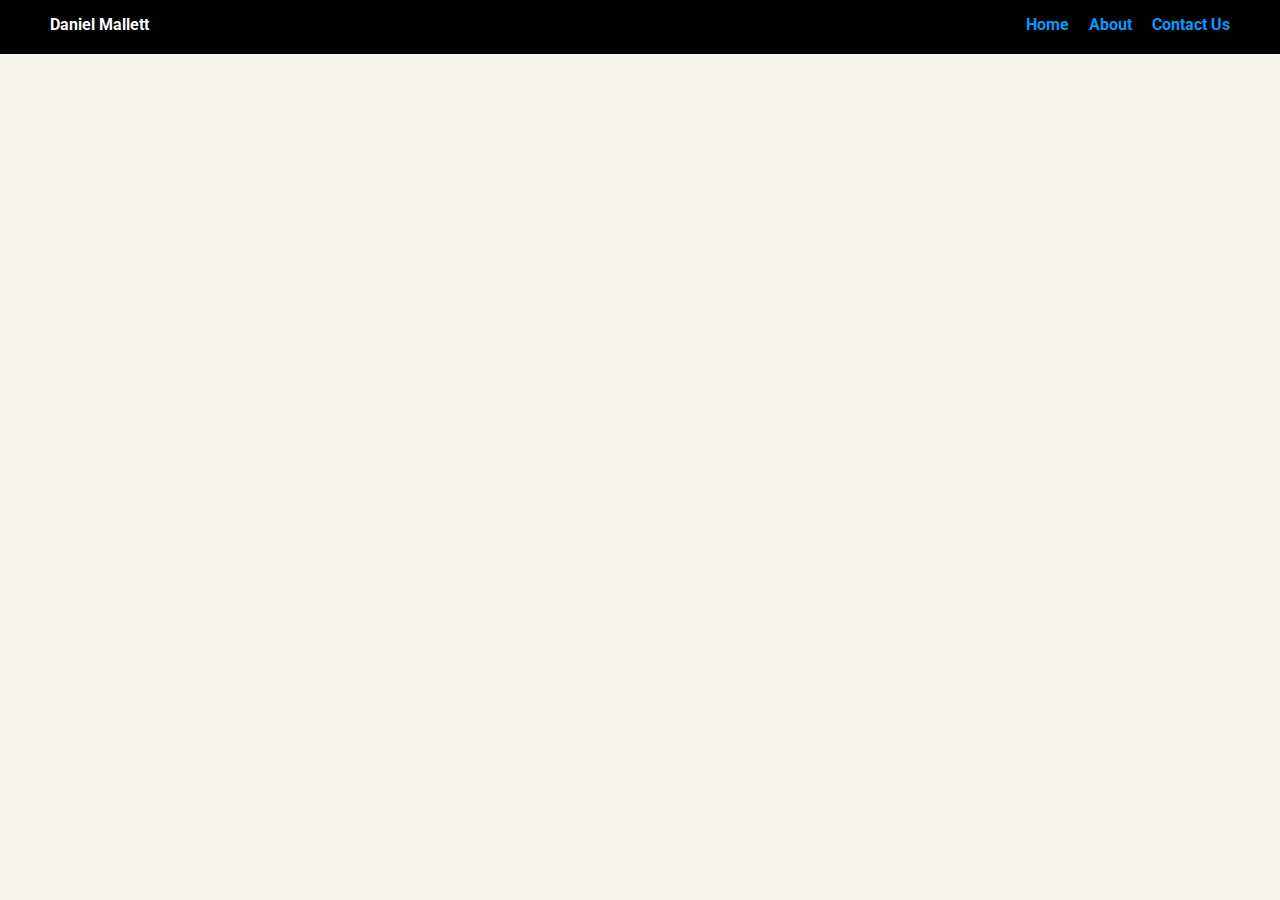
<file: about.html>
<!doctype html>
<html lang="en">
<head>
    <meta charset="utf-8">
    <title>Daniel Mallett Website Developer</title>
    <meta name="viewport" content="width=device-width", initial-scale=1.0>
    <link rel="stylesheet" href="styles.css">
    <link href="https://fonts.googleapis.com/css?family=Muli%7CRoboto:400,300,500,700,900" rel="stylesheet">
</head>
  <body>
    <div class="main-nav">
        <ul class="nav">
            <li class="name"> Daniel Mallett</li>
            <li><a href="#">Home</a></li>
            <li><a href="#">About</a></li>
            <li><a href="signup.html">Contact Us</a></li>
      </ul>
    </div>


</body>
</html>
</file>
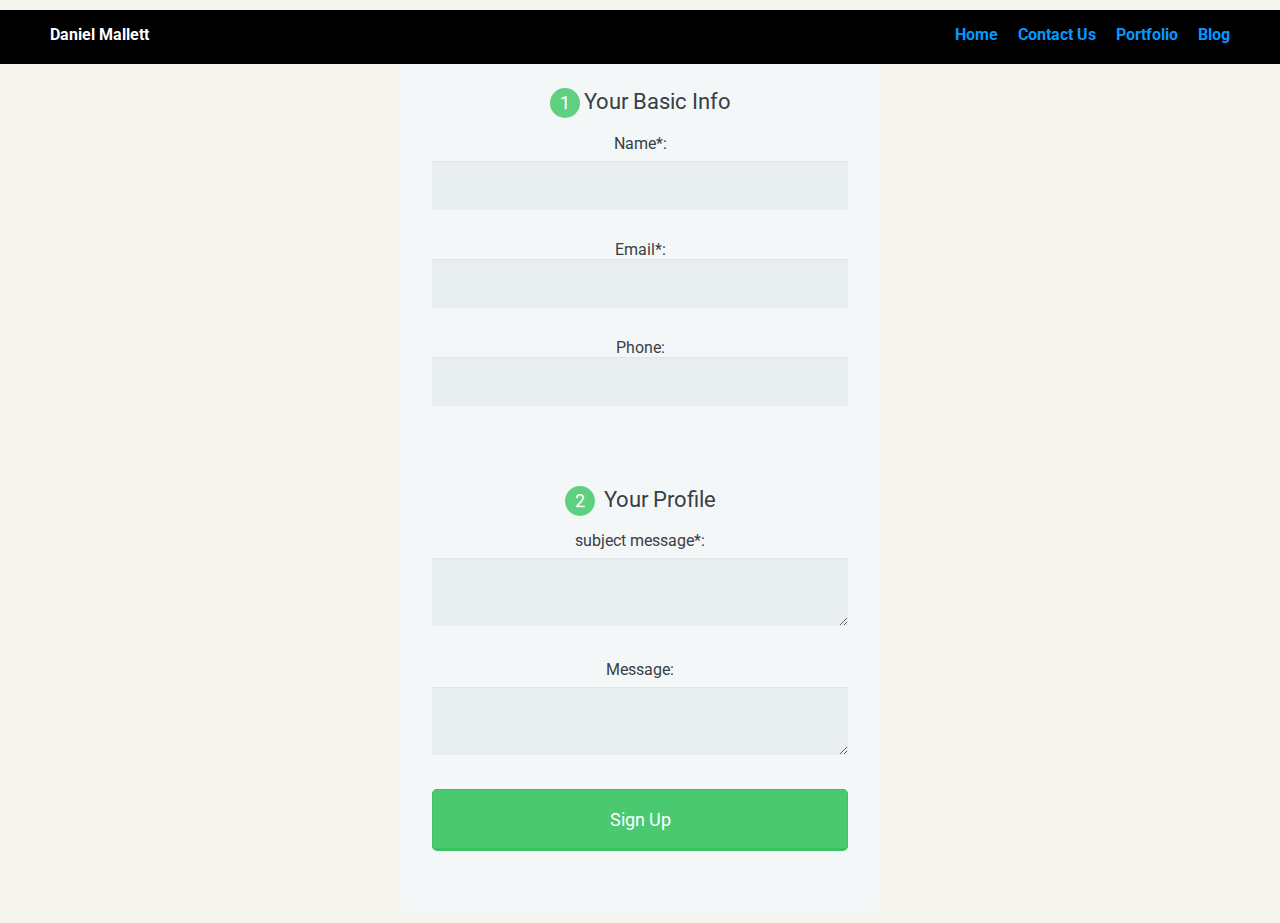
<file: contact.html>
<!doctype html>
<html lang="en">
<head>
    <meta charset="utf-8">
    <title>Daniel Mallett Website Developer</title>
    <meta name="viewport" content="width=device-width", initial-scale=1.0>
    <link rel="stylesheet" href="normalize.css">
    <link rel="stylesheet" href="styles.css">
    <link rel="stylesheet" href="signup.css">
    <link href="https://fonts.googleapis.com/css?family=Muli%7CRoboto:400,300,500,700,900" rel="stylesheet">
</head>
  <body>
    <div class="main-nav">
        <ul class="nav">
            <li class="name"> Daniel Mallett</li>
            <li><a href="index.html">Home</a></li>
            <li><a href="contact.html">Contact Us</a></li>
            <li><a href="portfolio.html"> Portfolio</a></li>
            <li><a href="https://medium.com/@MasterDannyboy" target="_blank" nofollow>Blog</a></li>
      </ul>
    </div>

    <div class="main-form">

  <form action="signup.html" method="post" netlify>
    <h1>Sign Up</h1>
    <!-- The fieldsets are used to group a collection elements.-->
    <fieldset>
    <!-- Using the legend element along with the span allows use to lable
  the steps and prioraties them.-->
    <legend><span class="number">1</span>Your Basic Info</legend>

      <label for="name">Name*:</label>
      <input type="text" id="name" name="user_name">

      <label for="mail">Email*:</lable>
      <input type="email" id="email" name="user_email">
      <lable for ="phone">Phone:</lablel>
      <input type="text" id="phone" name="user_phone">
</fieldset>

<fieldset>
  <legend><span class="number">2</span> Your Profile</legend>
    <label for="subject">subject message*:</label>
     <textarea id="subject" name="user_subject"></textarea>
    <label for="message">Message:</label>
      <textarea id="message" name="user_message"></textarea>

        <!-- using the option element. Enables us to use
      a drop down box.-->
    <button type="submit">Sign Up</button>
</form>
  <!-- END OF FORM DIV -->
    </div>

</body>
</html>
</file>
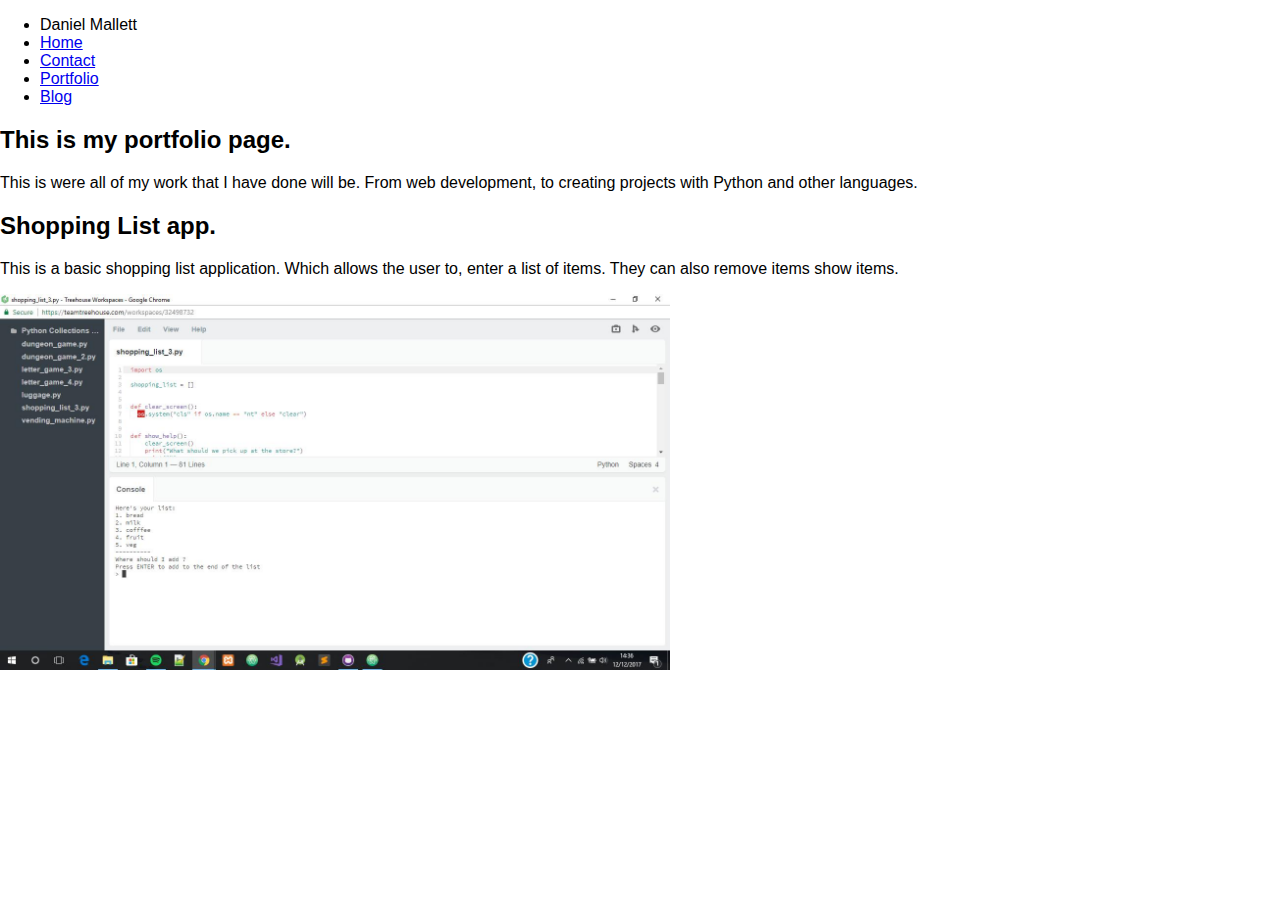
<file: portfolio.html>
<!doctype html>
<html lang="en">
<head>
    <meta charset="utf-8">
    <title>Daniel Mallett Website Developer</title>
    <meta name="viewport" content="width=device-width", initial-scale=1.0>
    <link rel="stylesheet" href="normalize.css">
    <link rel="stylesheet" href="portfolio.css">
    <link href="https://fonts.googleapis.com/css?family=Muli%7CRoboto:400,300,500,700,900" rel="stylesheet">
</head>
  <body>
    <div class="main-nav">
        <ul class="nav">
            <li class="name"> Daniel Mallett</li>
            <li><a href="index.html">Home</a></li>
            <li><a href="contact.html">Contact</a></li>
            <li><a href="portfolio.html"> Portfolio</a></li>
            <li><a href="https://medium.com/@MasterDannyboy" target="_blank" nofollow>Blog</a></li>
      </ul>
    </div>
        <div class="secondary-main">
          <h2> This is my portfolio page.</h2>
              <p> This is were all of my work that I have done will be. From web development,
                to creating projects with Python and other languages.</p>

          <h2>Shopping List app.</h2>
          <p>This is a basic shopping list application. Which allows the user to,
          enter a list of items. They can also remove items show items.</p>
          <img src="images/shoppingapp.jpg" alt="shoppingapp" class="shoppingapp">
          <!--<img src="images/removedshoppingapp.jpg" alt="removedshoppingapp" class="removedshoppingapp"> -->
       </div>

</body>
</html>
</file>
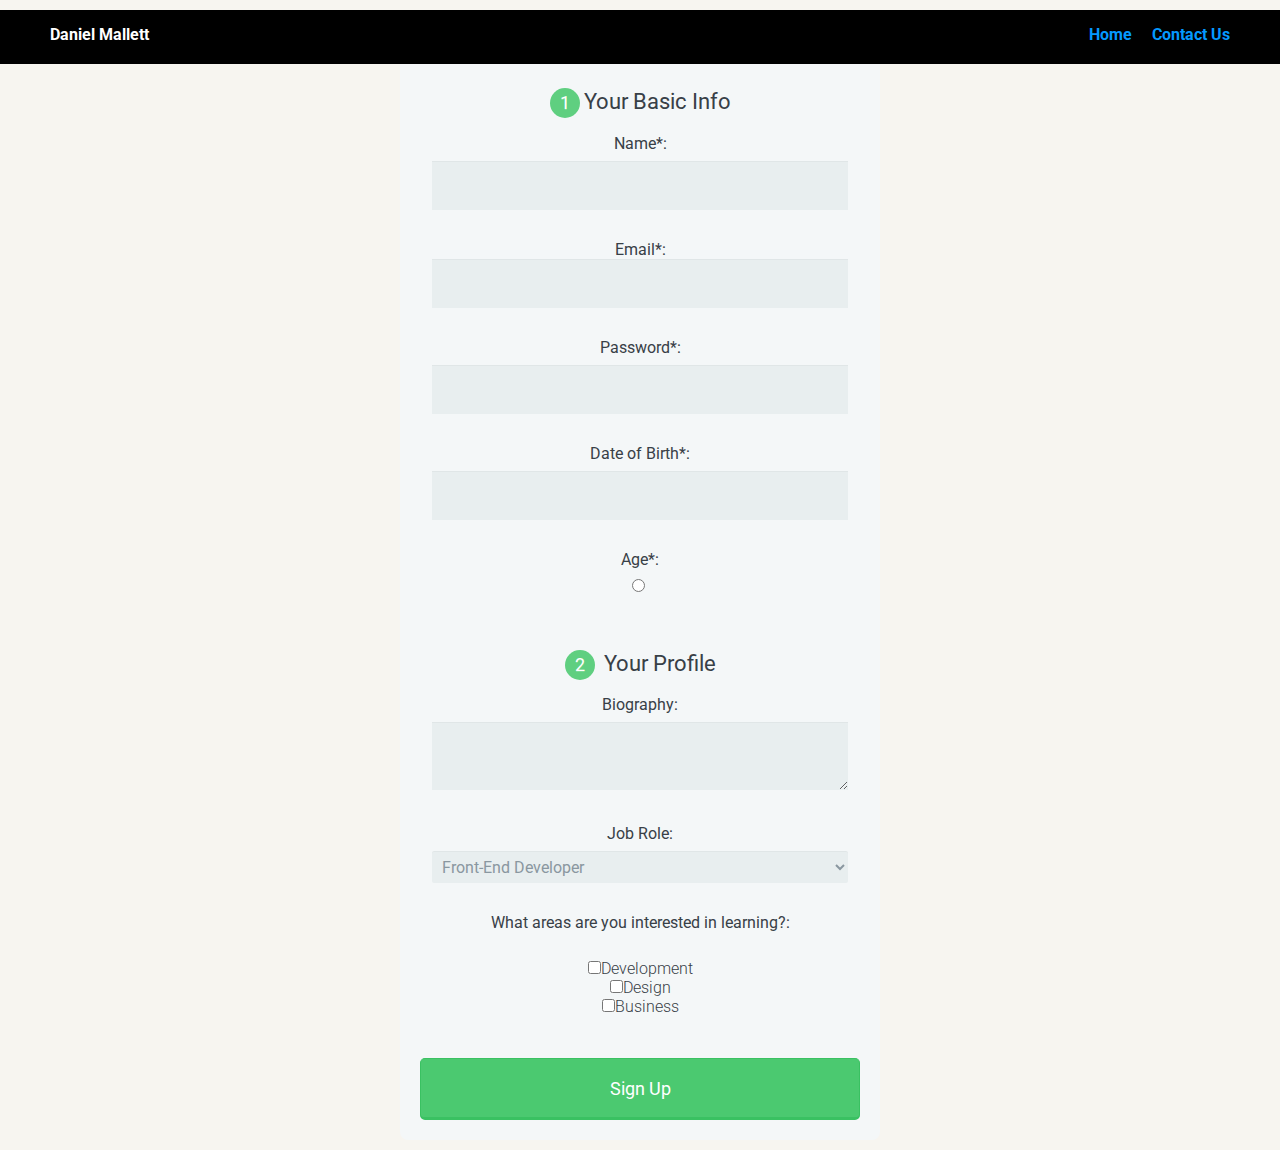
<file: signup.html>
<!doctype html>
<html lang="en">
<head>
    <meta charset="utf-8">
    <title>Daniel Mallett Website Developer</title>
    <meta name="viewport" content="width=device-width", initial-scale=1.0>
    <link rel="stylesheet" href="normalize.css">
    <link rel="stylesheet" href="styles.css">
    <link rel="stylesheet" href="signup.css">
    <link href="https://fonts.googleapis.com/css?family=Muli%7CRoboto:400,300,500,700,900" rel="stylesheet">
</head>
  <body>
    <div class="main-nav">
        <ul class="nav">
            <li class="name"> Daniel Mallett</li>
            <li><a href="index.html">Home</a></li>
            <li><a href="signup.html">Contact Us</a></li>
      </ul>
    </div>

    <div class="main-form">

  <form action="signup.html" method="post">
    <h1>Sign Up</h1>
    <!-- The fieldsets are used to group a collection elements.-->
    <fieldset>
    <!-- Using the legend element along with the span allows use to lable
  the steps and prioraties them.-->
    <legend><span class="number">1</span>Your Basic Info</legend>

      <label for="name">Name*:</label>
      <input type="text" id="name" name="user_name">

      <label for="mail">Email*:</lable>
      <input type="email" id="email" name="user_email">

      <label for="password">Password*:</label>
      <input type="password" id="password" name="user_password">

      <label for="dob">Date of Birth*:</label>
      <input type="text" id="dob" name="user_dob">

      <label>Age*:</label>
      <input type="radio" id="over_18" value="over_18" name="user_age">

</fieldset>

<fieldset>
  <legend><span class="number">2</span> Your Profile</legend>
    <label for="bio">Biography:</label>
      <textarea id="bio" name="user_bio"></textarea>

        <!-- using the option element. Enables us to use
      a drop down box.-->

  <label for="job"> Job Role:</label>
    <select id="job" name="user_job">
      <optgroup label="Web">
          <option value="frontend_developer">Front-End Developer</option>
          <option value="php_developer">PHP Developer</option>
          <option value="python_developer">Python Developer</option>
          <option value="asp_developer">ASP.NET Developer</option>
          <option value="web_designer">Web Designer</option>
          <option value="wordpress_developer">WordPress Developer</option>
      </optgroup>

      <optgroup label="Mobile">
          <option value="andriod_developer">Andriod Developer</option>
          <option value="ios_developer">IOS Developer</option>
          <option value="mobile_designer">Mobile Designer</option>
      </optgroup>

      <optgroup label="Business">
          <option value="business_owner">Business Owner</option>
          <option value="freelancer">Freelancer</option>
          <option value="presentation_skills">Presentation Skills</option>
      </optgroup>
    </select>

    <label>What areas are you interested in learning?:</label><br>
      <input type="checkbox" id="development" value="interest_development" name="user_interest"><label class="light" for="development">Development</label><br>
      <input type="checkbox" id="design" value="interest_design" name="user_interest"><label class="light" for="design">Design</label><br>
      <input type="checkbox" id="business" value="interest_business" name="user_interest"><label class="light" for="business">Business</label><br>
  </fieldset>

    <button type="submit">Sign Up</button>
</form>
  <!-- END OF FORM DIV -->
    </div>

</body>
</html>
</file>
<file: styles.css>
/* Global Layout Set-up*/
* {
  box-sizing: border-box;
}

body {
  margin: 0;
  padding: 0;
  text-align: center;
  font-family: 'Roboto', sans-serif;
  color: #222;
  background: #f7f5f0;
}
/*Link Styles*/

a {
  text-decoration: none;
  color: #0499ff;
}

a:hover {
  color: #6633ff;
}

/*Section Styles*/
.main-nav {
  width: 100%;
  background: black;
  min-height: 30px;
  padding: 10px;
  position: fixed;
  text-align: center;
}

.nav {
  display: flex;
  justify-content: space-around;
  font-weight: 700;
  list-style-type: none;
  margin: 0 auto;
  padding: 0;
}

.nav .name {
  display: none;
}

.nav li {
  padding: 5px 10px 10px 10px;
}

.nav a {
  transition: all .5s;
}

.nav a:hover {
  color: white;
}

header {
  text-align: center;
  background: url('images/cornwall.jpg') no-repeat top center ;
  background-size: cover;
  overflow: hidden;
  padding-top: 60px;
}

header {
  line-height: 1.5;
}

header .profile-image {
  margin-top: 50px;
  width: 150px;
  height: 150px;
  border-radius: 50%;
  border: 3px solid white;
  transition: all .5s;
}

header .profile-image:hover {
  transform: scale(1.2) rotate(360deg);
}

.tag {
  background-color: #efefef;
  color: black;
  padding: 10px;
  border-radius: 5px;
  display: table;
  margin: 10px auto;
}

.location {
  background-color: #222;
  color: white;
}

.card {
  margin: 30px;
  padding: 20px 40px 40px;
  max-width: 500px;
  text-align: left;
  background: #fff;
  border-bottom: 4px solid #ccc;
  border-radius: 6px;
}

.card:hover {
  border-color: #ff99ff;
}
/* using the class skills allows us to change the alignment of the
skills list so that both lists are side by side.*/
ul.skills {
  padding: 0;
  text-align: center;
}

.skills li {
  border-radius: 6px;
  display: inline-block;
  background: #ff9904;
  color: white;
  padding: 5px 10px;
  margin: 2px;
}

.skills li:nth-child(odd){
  background: #0399ff;
}

footer .copyright {
  top: -8px;
  margin-right: 20px;
  font-size: .75em;
}

footer ul {
  list-style-type: none;
  margin: 0;
  padding: 0;
}

footer ul li {
  display: inline-block;
}

a.social {
  display: inline;
  text-indent: -99px;
  margin-left: 5px;
  width: 30px;
  height: 30px;
  background-size: 30px 30px;
  opacity: .5;
  transition: all;
}

/*a.twitter {
  background-image: url(images/twitter.svg);
}
a.linkedin {
  background-image: url(images/linkedin.svg);
}
a.github {
  background-image: url(images/github.svg);
}*/
a.social:hover {
  opacity: 1;
}

.clearfix {
  clear: both;
}

/* Styles for larger screens */
@media screen and (min-width: 720px){

  .flex {
    display: flex;
    max-width: 1200px;
    justify-content: space-around;
    margin: 0 auto;
  }

  header {
    min-height: 450px;
  }

  .nav {
    max-width: 1200px;
  }

  .nav .name {
    display: block;
    margin-right: auto;
    color: white;
  }

  main {
    line-height: 1.6em;
  }

  footer {
    font-size: 1.3em
    max-width 1200px;
    margin: 40px auto;
  }

}

h3 {
  color: blue;
  letter-spacing: 1.5px;
}

.card-title {
  text-align: center;
  border: solid black 3px;
  border-radius: 10px;
  margin-top: 50px;
}
</file>
<file: signup.css>
*, *::before, *::after{
-moz-box-sizing: border-box;
-webkit-box-sizing: border-box;
box-sizing: border-box;
}

body {
  font-family: 'Roboto', sans-serif;
  color: #384047;
}

form {
  max-width: 300px;
  margin: 10px auto;
  padding: 10px 20px;
  background: #f4f7f8;
  border-radius: 8px;
}

h1 {
  margin: 0 0 30px 0;
  text-align: center;
}

input[type="text"],
input[type="password"],
input[type="date"],
input[type="datetime"],
input[type="email"],
input[type="number"],
input[type="search"],
input[type="tel"],
input[type="time"],
input[type="url"],
textarea,
select {
  background: rgba(255,255,255,0.1);
  border: none;
  font-size: 16px;
  height: auto;
  margin: 0;
  outline: 0;
  padding: 15px;
  width: 100%;
  background-color: #e8eeef;
  color: #8a97a0;
  box-shadow: 0 1px 0 rgba(0,0,0,0.03) inset;
  margin-bottom: 30px;
}

input[type="radio"],
input[type="checbox"] {
  margin: 0 4px 8px 0;
}

select {
  padding: 6px;
  height: 32px;
  border-radius: 2px;
}

button {
  padding: 19px 39px 18px 39px;
  color: #FFF;
  background-color: #4bc970;
  font-size: 18px;
  text-align: center;
  font-style: normal;
  border-radius: 5px;
  width: 100%;
  border: 1px solid #3ac162;
  border-width: 1px 1px 3px;
  box-shadow: 0 -1 0 rgba(255,255,255,0.1) inset;
  margin-bottom: 10px;
}

fieldset{
  margin-bottom: 30px;
  border: none;
}

legend {
  font-size: 1.4em;
  margin-bottom: 10px;
}

label {
  display: block;
  margin-bottom: 8px;
}

label.light {
  font-weight: 300;
  display: inline;
}

.number {
  background-color: #5fcf80;
  color: #fff;
  height: 30px;
  width: 30px;
  display: inline-block;
  font-size: 0.8em;
  margin-right: 4px;
  line-height: 30px;
  text-align: center;
  text-shadow: 0 1px 0 rgba(255,255,255,0.2);
  border-radius: 100%;
}

@media screen and (min-width: 480px){

  form {
    max-width: 480px;
  }
}
</file>
<file: portfolio.css>
* {
  box-sizing: border-box;
}
body {

}


.shoppingapp {
  height: auto;
  width: 670px;
}
</file>
